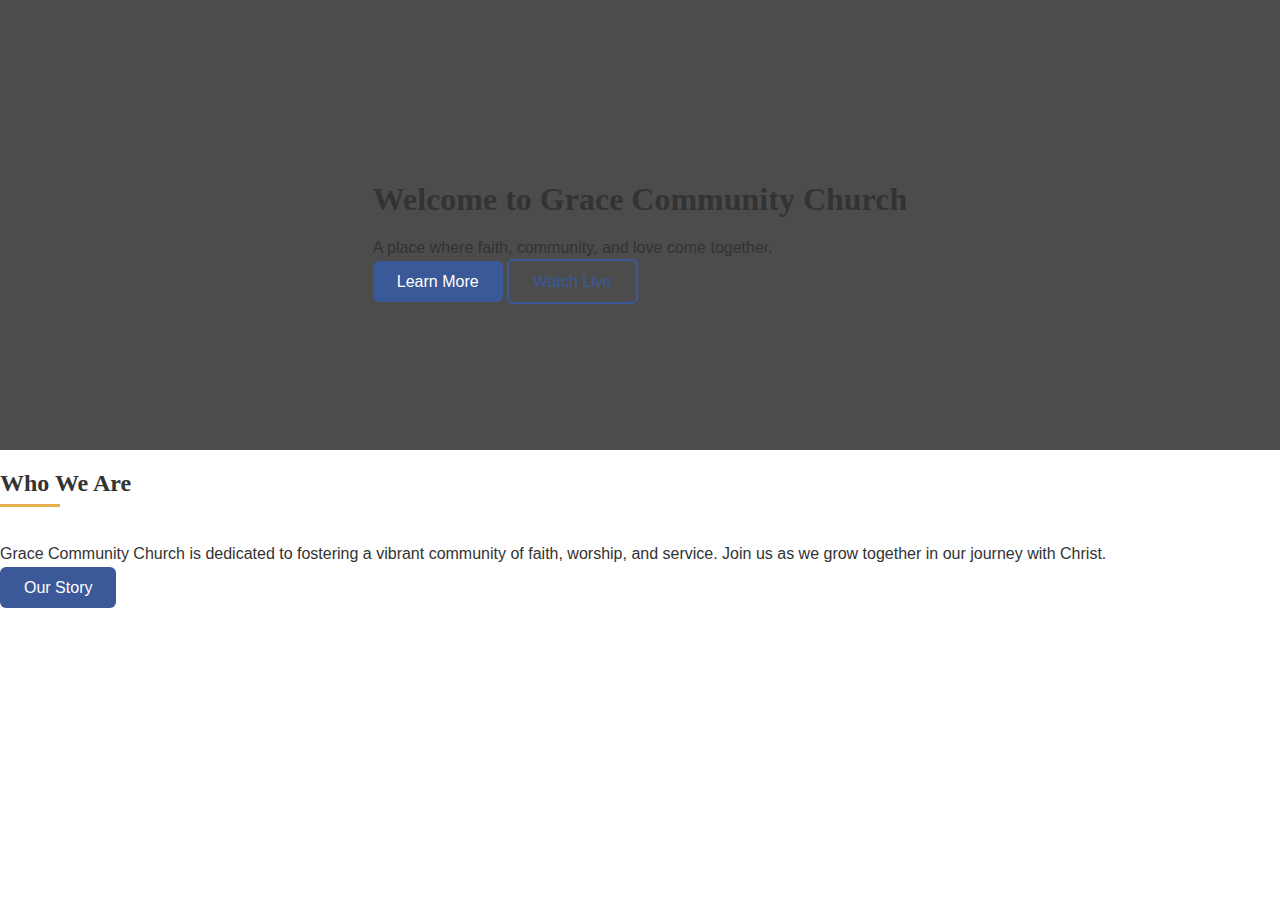
<file: index.html>
<!DOCTYPE html>
<html lang="en">
<head>
  <meta charset="UTF-8">
  <meta http-equiv="refresh" content="0;url=/pages/index.html">
  <title>Redirecting...</title>
</head>
<body>
  <p>Redirecting to <a href="/pages/index.html">Grace Community Church</a>...</p>
</body>
</html>
</file>
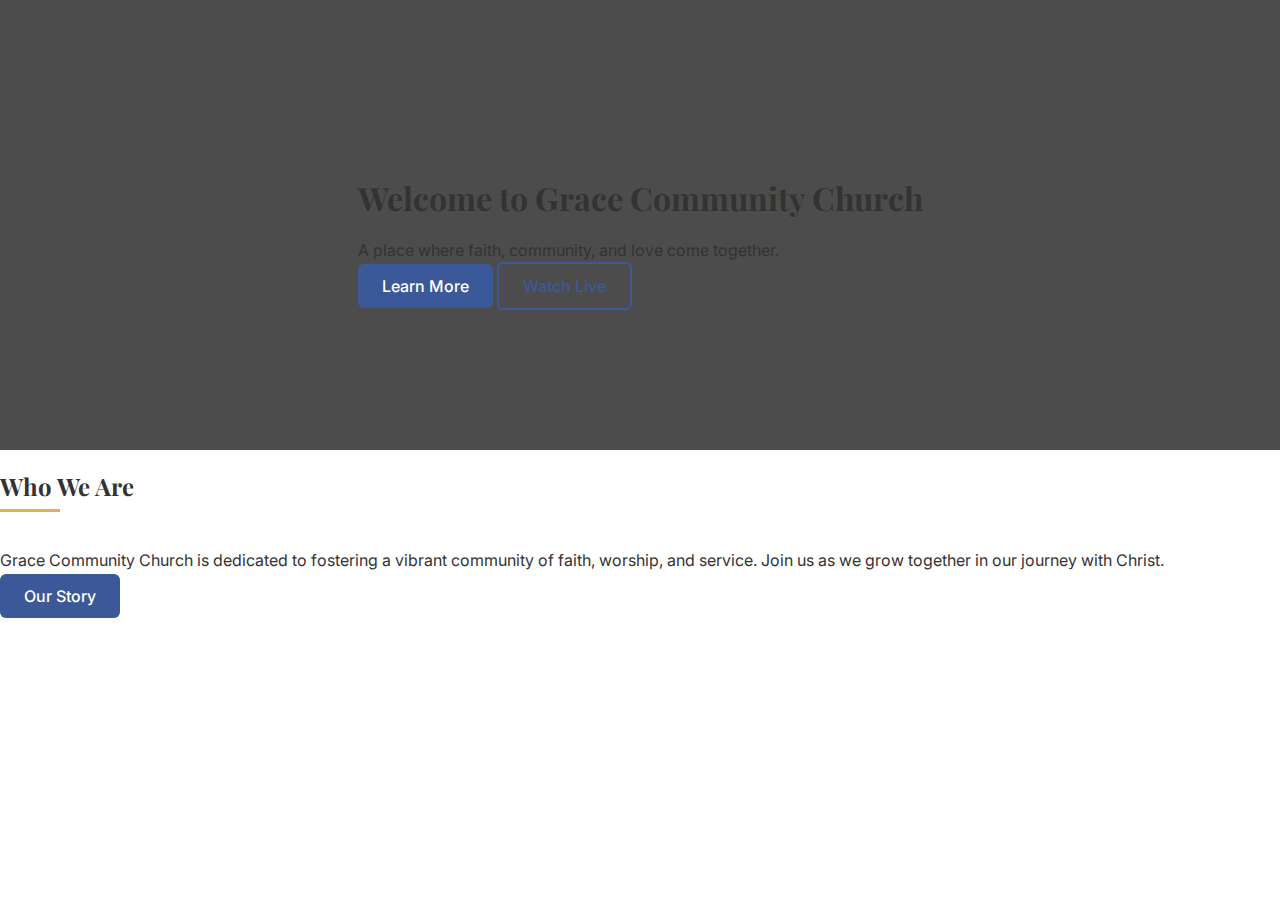
<file: pages/index.html>
<!DOCTYPE html>
<html lang="en">
<head>
  <meta charset="UTF-8">
  <meta name="viewport" content="width=device-width, initial-scale=1.0">
  <meta name="description" content="Welcome to Grace Community Church, a place of worship, fellowship, and spiritual growth. Join us for services and community events.">
  <meta name="keywords" content="church, worship, fellowship, Grace Community Church, sermons, livestream">
  <meta name="author" content="Grace Community Church">
  <title>Grace Community Church - Home</title>
  
  <!-- Fonts -->
  <link rel="preconnect" href="https://fonts.googleapis.com">
  <link rel="preconnect" href="https://fonts.gstatic.com" crossorigin>
  <link href="https://fonts.googleapis.com/css2?family=Inter:wght@300;400;500;600;700&family=Playfair+Display:wght@400;500;600;700&display=swap" rel="stylesheet">
  
  <!-- Tailwind CSS -->
  <script src="https://cdn.twind.style" crossorigin></script>
  
  <!-- Font Awesome -->
  <link rel="stylesheet" href="https://cdnjs.cloudflare.com/ajax/libs/font-awesome/6.4.0/css/all.min.css">
  
  <!-- Custom CSS -->
  <link rel="stylesheet" href="/css/styles.css">
  
  <!-- Favicon -->
  <link rel="icon" type="image/x-icon" href="/assets/favicon.ico">
</head>
<body>
  <!-- Header -->
  <div id="header"></div>
  
  <!-- Hero Section -->
  <section class="page-header py-32 flex items-center justify-center text-white">
    <div class="container mx-auto px-4 text-center">
      <h1 class="text-4xl md:text-6xl font-bold mb-4">Welcome to Grace Community Church</h1>
      <p class="text-xl max-w-3xl mx-auto">A place where faith, community, and love come together.</p>
      <div class="mt-8 flex justify-center gap-4">
        <a href="/pages/about.html" class="btn-primary">Learn More</a>
        <a href="/pages/livestream.html" class="btn-outline">Watch Live</a>
      </div>
    </div>
  </section>
  
  <!-- About Section -->
  <section class="py-20">
    <div class="container mx-auto px-4">
      <div class="max-w-3xl mx-auto text-center">
        <h2 class="text-3xl md:text-4xl font-bold section-title">Who We Are</h2>
        <p class="text-gray-600 mt-8">
          Grace Community Church is dedicated to fostering a vibrant community of faith, worship, and service. Join us as we grow together in our journey with Christ.
        </p>
        <div class="mt-8">
          <a href="/pages/about.html" class="btn-primary">Our Story</a>
        </div>
      </div>
    </div>
  </section>
  
  <!-- Footer -->
  <div id="footer"></div>
  
  <!-- JavaScript -->
  <script src="/js/main.js"></script>
</body>
</html>
</file>
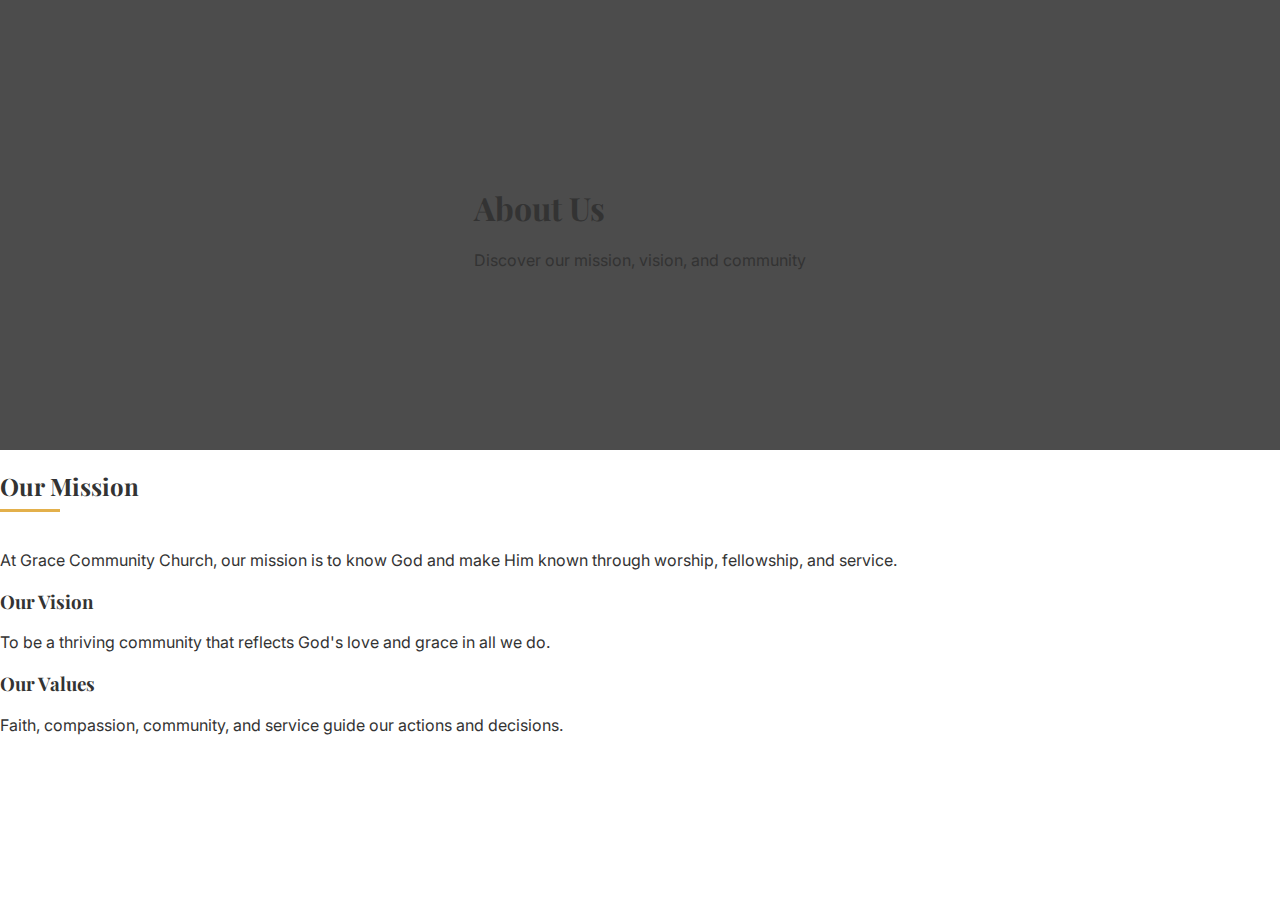
<file: pages/about.html>
<!DOCTYPE html>
<html lang="en">
<head>
  <meta charset="UTF-8">
  <meta name="viewport" content="width=device-width, initial-scale=1.0">
  <meta name="description" content="Learn about Grace Community Church's mission, vision, and leadership team.">
  <meta name="keywords" content="church, about, mission, vision, Grace Community Church">
  <meta name="author" content="Grace Community Church">
  <title>Grace Community Church - About</title>
  
  <link rel="preconnect" href="https://fonts.googleapis.com">
  <link rel="preconnect" href="https://fonts.gstatic.com" crossorigin>
  <link href="https://fonts.googleapis.com/css2?family=Inter:wght@300;400;500;600;700&family=Playfair+Display:wght@400;500;600;700&display=swap" rel="stylesheet">
  <script src="https://cdn.twind.style" crossorigin></script>
  <link rel="stylesheet" href="https://cdnjs.cloudflare.com/ajax/libs/font-awesome/6.4.0/css/all.min.css">
  <link rel="stylesheet" href="/css/styles.css">
  <link rel="icon" type="image/x-icon" href="/assets/favicon.ico">
</head>
<body>
  <div id="header"></div>
  
  <section class="page-header py-32 flex items-center justify-center text-white">
    <div class="container mx-auto px-4 text-center">
      <h1 class="text-4xl md:text-6xl font-bold mb-4">About Us</h1>
      <p class="text-xl max-w-3xl mx-auto">Discover our mission, vision, and community</p>
    </div>
  </section>
  
  <section class="py-20">
    <div class="container mx-auto px-4">
      <div class="max-w-3xl mx-auto text-center mb-16">
        <h2 class="text-3xl md:text-4xl font-bold section-title">Our Mission</h2>
        <p class="text-gray-600 mt-8">
          At Grace Community Church, our mission is to know God and make Him known through worship, fellowship, and service.
        </p>
      </div>
      
      <div class="grid md:grid-cols-2 gap-8 max-w-5xl mx-auto">
        <div class="bg-white rounded-lg shadow-md p-6">
          <h3 class="text-xl font-bold mb-2">Our Vision</h3>
          <p class="text-gray-600">
            To be a thriving community that reflects God's love and grace in all we do.
          </p>
        </div>
        <div class="bg-white rounded-lg shadow-md p-6">
          <h3 class="text-xl font-bold mb-2">Our Values</h3>
          <p class="text-gray-600">
            Faith, compassion, community, and service guide our actions and decisions.
          </p>
        </div>
      </div>
    </div>
  </section>
  
  <div id="footer"></div>
  
  <script src="/js/main.js"></script>
</body>
</html>
</file>
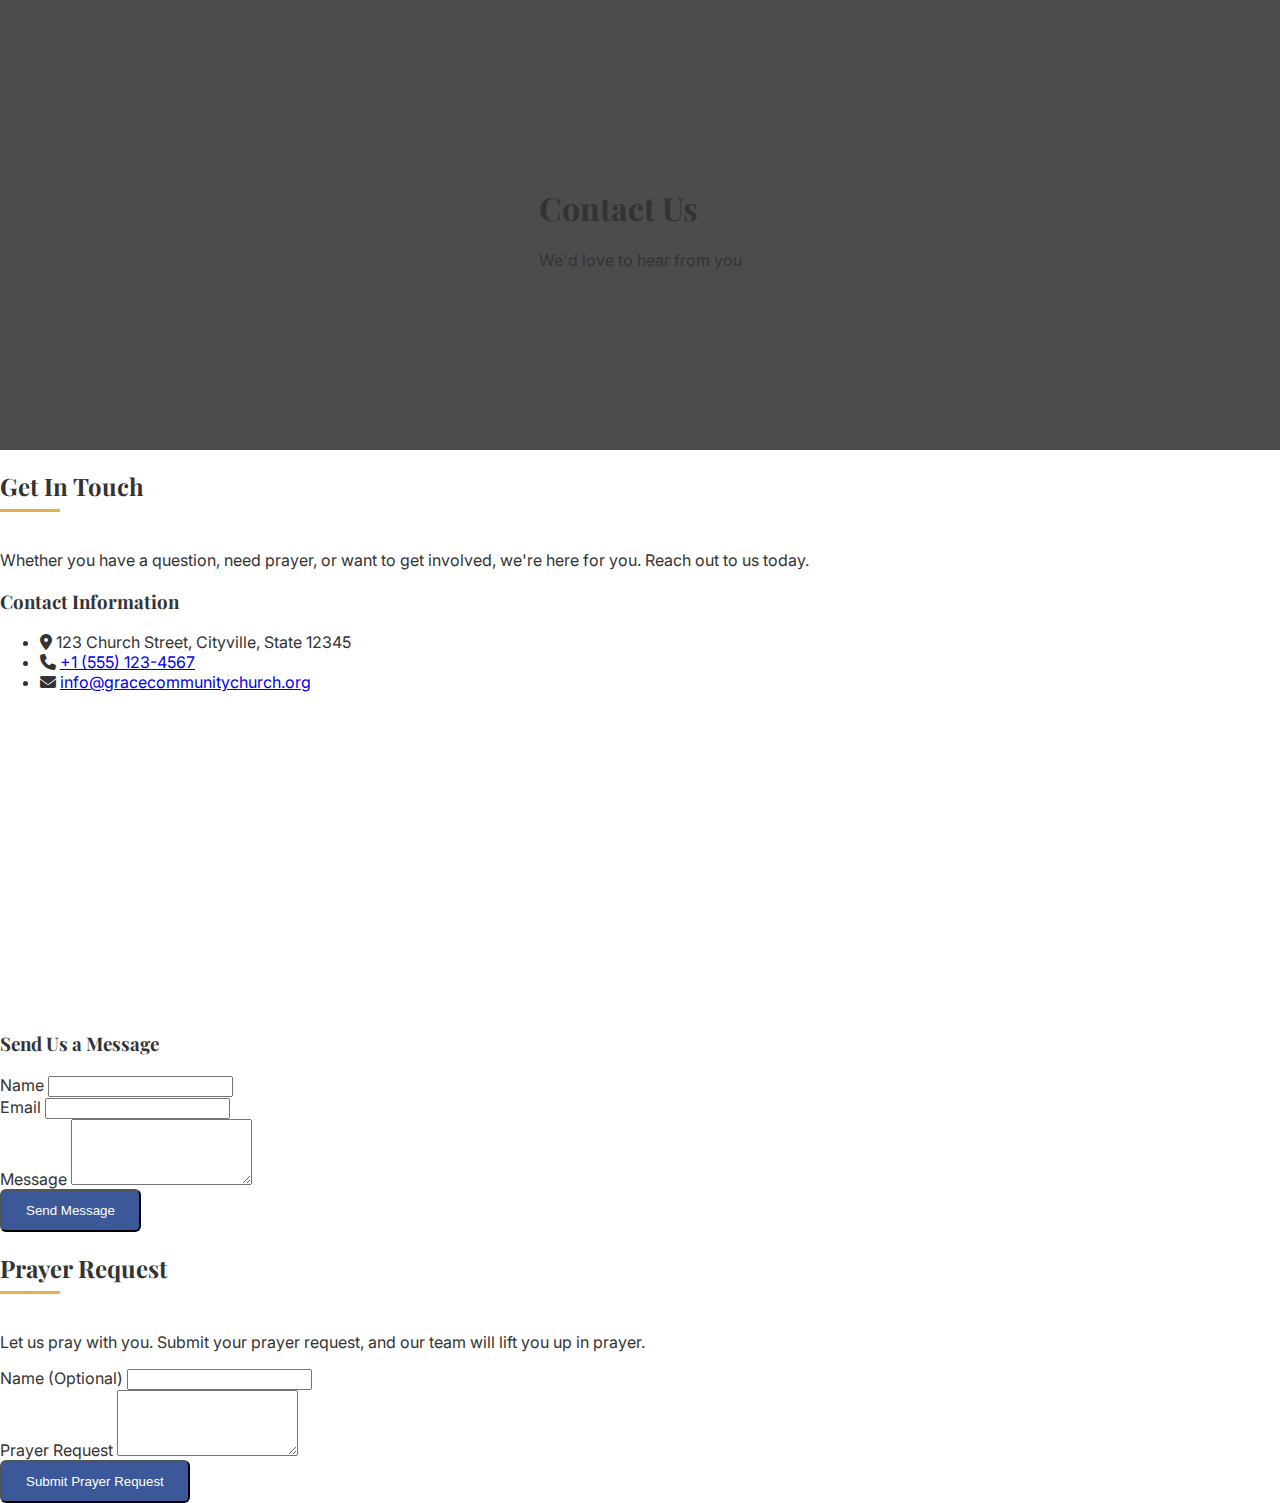
<file: pages/contact.html>
<!DOCTYPE html>
<html lang="en">
<head>
  <meta charset="UTF-8">
  <meta name="viewport" content="width=device-width, initial-scale=1.0">
  <meta name="description" content="Contact Grace Community Church for more information or submit a prayer request.">
  <meta name="keywords" content="church, contact, prayer request, Grace Community Church">
  <meta name="author" content="Grace Community Church">
  <title>Grace Community Church - Contact</title>
  
  <link rel="preconnect" href="https://fonts.googleapis.com">
  <link rel="preconnect" href="https://fonts.gstatic.com" crossorigin>
  <link href="https://fonts.googleapis.com/css2?family=Inter:wght@300;400;500;600;700&family=Playfair+Display:wght@400;500;600;700&display=swap" rel="stylesheet">
  <script src="https://cdn.twind.style" crossorigin></script>
  <link rel="stylesheet" href="https://cdnjs.cloudflare.com/ajax/libs/font-awesome/6.4.0/css/all.min.css">
  <link rel="stylesheet" href="/css/styles.css">
  <link rel="icon" type="image/x-icon" href="/assets/favicon.ico">
</head>
<body>
  <div id="header"></div>
  
  <section class="page-header py-32 flex items-center justify-center text-white">
    <div class="container mx-auto px-4 text-center">
      <h1 class="text-4xl md:text-6xl font-bold mb-4">Contact Us</h1>
      <p class="text-xl max-w-3xl mx-auto">We'd love to hear from you</p>
    </div>
  </section>
  
  <section class="py-20">
    <div class="container mx-auto px-4">
      <div class="max-w-3xl mx-auto text-center mb-16">
        <h2 class="text-3xl md:text-4xl font-bold section-title">Get In Touch</h2>
        <p class="text-gray-600 mt-8">
          Whether you have a question, need prayer, or want to get involved, we're here for you. Reach out to us today.
        </p>
      </div>
      
      <div class="grid md:grid-cols-2 gap-8 max-w-5xl mx-auto">
        <div>
          <h3 class="text-xl font-bold mb-4">Contact Information</h3>
          <ul class="space-y-4 text-gray-600">
            <li class="flex items-center">
              <i class="fas fa-map-marker-alt text-primary mr-3"></i>
              <span>123 Church Street, Cityville, State 12345</span>
            </li>
            <li class="flex items-center">
              <i class="fas fa-phone text-primary mr-3"></i>
              <a href="tel:+1-555-123-4567">+1 (555) 123-4567</a>
            </li>
            <li class="flex items-center">
              <i class="fas fa-envelope text-primary mr-3"></i>
              <a href="mailto:info@gracecommunitychurch.org">info@gracecommunitychurch.org</a>
            </li>
          </ul>
          <div class="mt-6">
            <iframe src="https://www.google.com/maps/embed?pb=!1m18!1m12!1m3!1d3153.019239123456!2d-122.419415684681!3d37.774929779758!2m3!1f0!2f0!3f0!3m2!1i1024!2i768!4f13.1!3m3!1m2!1s0x8085808c6c0d7f7f%3A0x1b2c3d4e5f6a7b8c!2s123%20Church%20St%2C%20San%20Francisco%2C%20CA%2094114%2C%20USA!5e0!3m2!1sen!2sus!4v1631234567890!5m2!1sen!2sus" 
                    width="100%" 
                    height="300" 
                    style="border:0;" 
                    allowfullscreen 
                    loading="lazy"
                    title="Grace Community Church Location"></iframe>
          </div>
        </div>
        
        <div>
          <h3 class="text-xl font-bold mb-4">Send Us a Message</h3>
          <form class="space-y-4">
            <div>
              <label for="name" class="block text-sm font-medium text-gray-700">Name</label>
              <input type="text" id="name" required class="w-full px-4 py-2 border border-gray-300 rounded-md focus:outline-none focus:ring-2 focus:ring-primary">
            </div>
            <div>
              <label for="email" class="block text-sm font-medium text-gray-700">Email</label>
              <input type="email" id="email" required class="w-full px-4 py-2 border border-gray-300 rounded-md focus:outline-none focus:ring-2 focus:ring-primary">
            </div>
            <div>
              <label for="message" class="block text-sm font-medium text-gray-700">Message</label>
              <textarea id="message" rows="4" required class="w-full px-4 py-2 border border-gray-300 rounded-md focus:outline-none focus:ring-2 focus:ring-primary"></textarea>
            </div>
            <button type="submit" class="btn-primary">Send Message</button>
          </form>
        </div>
      </div>
    </div>
  </section>
  
  <section class="py-20 bg-gray-50">
    <div class="container mx-auto px-4">
      <div class="max-w-3xl mx-auto text-center">
        <h2 class="text-3xl md:text-4xl font-bold section-title">Prayer Request</h2>
        <p class="text-gray-600 mt-8 mb-8">
          Let us pray with you. Submit your prayer request, and our team will lift you up in prayer.
        </p>
        <form class="max-w-md mx-auto space-y-4">
          <div>
            <label for="prayer-name" class="block text-sm font-medium text-gray-700">Name (Optional)</label>
            <input type="text" id="prayer-name" class="w-full px-4 py-2 border border-gray-300 rounded-md focus:outline-none focus:ring-2 focus:ring-primary">
          </div>
          <div>
            <label for="prayer-request" class="block text-sm font-medium text-gray-700">Prayer Request</label>
            <textarea id="prayer-request" rows="4" required class="w-full px-4 py-2 border border-gray-300 rounded-md focus:outline-none focus:ring-2 focus:ring-primary"></textarea>
          </div>
          <button type="submit" class="btn-primary">Submit Prayer Request</button>
        </form>
      </div>
    </div>
  </section>
  
  <div id="footer"></div>
  
  <script src="/js/main.js"></script>
</body>
</html>
</file>
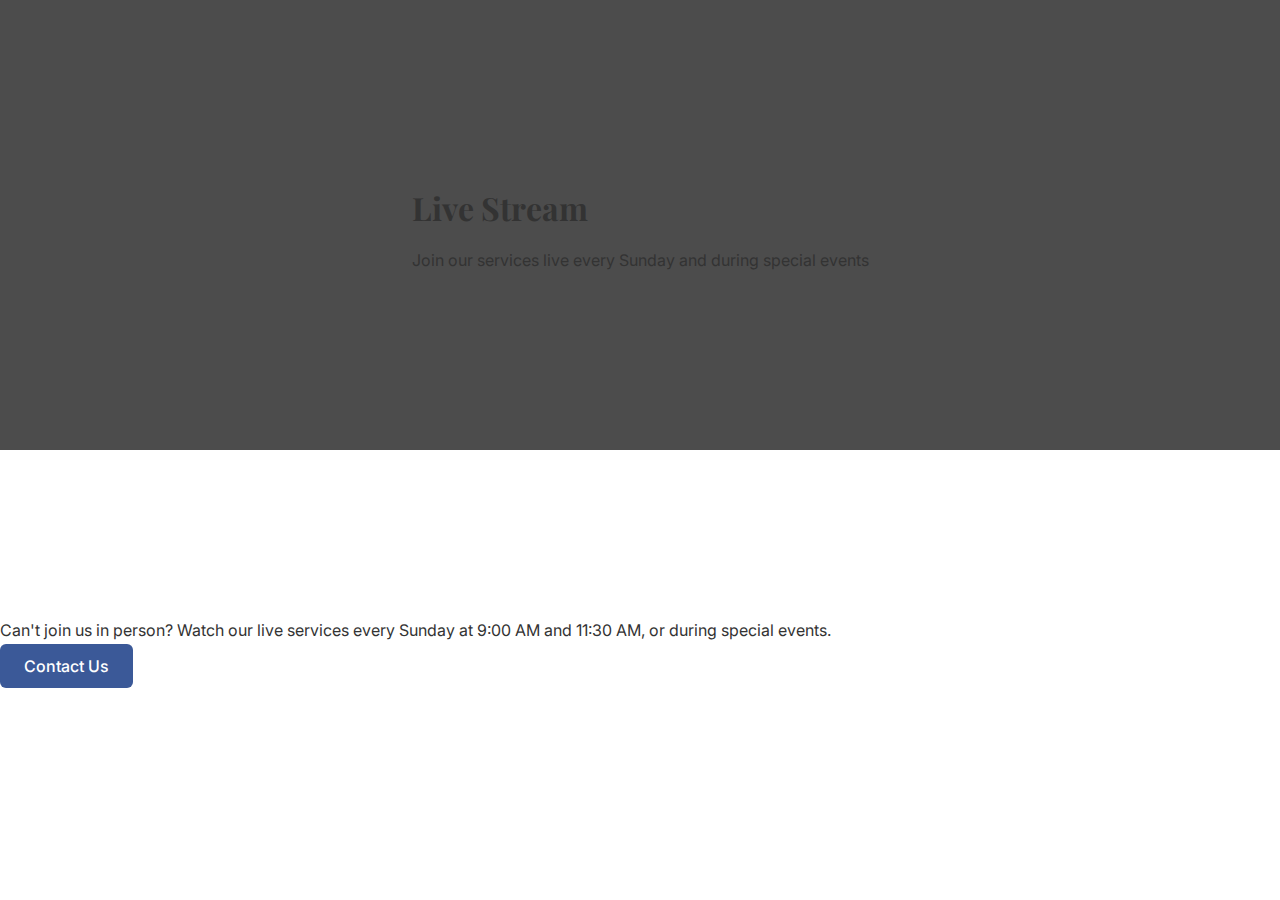
<file: pages/livestream.html>
<!DOCTYPE html>
<html lang="en">
<head>
  <meta charset="UTF-8">
  <meta name="viewport" content="width=device-width, initial-scale=1.0">
  <meta name="description" content="Watch live services from Grace Community Church every Sunday and during special events.">
  <meta name="keywords" content="church, livestream, Grace Community Church, worship">
  <meta name="author" content="Grace Community Church">
  <title>Grace Community Church - Live Stream</title>
  
  <link rel="preconnect" href="https://fonts.googleapis.com">
  <link rel="preconnect" href="https://fonts.gstatic.com" crossorigin>
  <link href="https://fonts.googleapis.com/css2?family=Inter:wght@300;400;500;600;700&family=Playfair+Display:wght@400;500;600;700&display=swap" rel="stylesheet">
  <script src="https://cdn.twind.style" crossorigin></script>
  <link rel="stylesheet" href="https://cdnjs.cloudflare.com/ajax/libs/font-awesome/6.4.0/css/all.min.css">
  <link rel="stylesheet" href="/css/styles.css">
  <link rel="icon" type="image/x-icon" href="/assets/favicon.ico">
</head>
<body>
  <div id="header"></div>
  
  <section class="page-header py-32 flex items-center justify-center text-white">
    <div class="container mx-auto px-4 text-center">
      <h1 class="text-4xl md:text-6xl font-bold mb-4">Live Stream</h1>
      <p class="text-xl max-w-3xl mx-auto">Join our services live every Sunday and during special events</p>
    </div>
  </section>
  
  <section class="py-20">
    <div class="container mx-auto px-4">
      <div class="max-w-5xl mx-auto">
        <div class="aspect-w-16 aspect-h-9">
          <iframe src="https://www.youtube.com/embed/live_stream?channel=EXAMPLE_CHANNEL_ID" 
                  frameborder="0" 
                  allow="accelerometer; autoplay; clipboard-write; encrypted-media; gyroscope; picture-in-picture" 
                  allowfullscreen 
                  class="w-full h-full rounded-lg shadow-md"
                  title="Grace Community Church Live Stream"></iframe>
        </div>
        <p class="text-center text-gray-600 mt-8">
          Can't join us in person? Watch our live services every Sunday at 9:00 AM and 11:30 AM, or during special events.
        </p>
        <div class="text-center mt-8">
          <a href="/pages/contact.html" class="btn-primary">Contact Us</a>
        </div>
      </div>
    </div>
  </section>
  
  <div id="footer"></div>
  
  <script src="/js/main.js"></script>
</body>
</html>
</file>
<file: css/styles.css>
/* styles.css */
:root {
  --primary: #3b5998;
  --secondary: #f8f9fa;
  --accent: #e3b04b;
  --text: #333;
  --light-text: #6c757d;
}

body {
  font-family: 'Inter', sans-serif;
  color: var(--text);
  scroll-behavior: smooth;
  margin: 0;
}

h1, h2, h3, h4, h5 {
  font-family: 'Playfair Display', serif;
}

.page-header {
  background: linear-gradient(rgba(0, 0, 0, 0.7), rgba(0, 0, 0, 0.7)), url('https://images.unsplash.com/photo-1513151233558-d860c5398176?ixlib=rb-4.0.3&auto=format&fit=crop&w=1470&q=80');
  background-size: cover;
  background-position: center;
  min-height: 50vh;
  display: flex;
  align-items: center;
  justify-content: center;
}

.section-title {
  position: relative;
  display: inline-block;
  margin-bottom: 2rem;
}

.section-title::after {
  content: '';
  position: absolute;
  bottom: -10px;
  left: 0;
  width: 60px;
  height: 3px;
  background-color: var(--accent);
}

.btn-primary {
  background-color: var(--primary);
  color: white;
  padding: 0.75rem 1.5rem;
  border-radius: 0.375rem;
  font-weight: 500;
  transition: background-color 0.3s ease;
  text-decoration: none;
}

.btn-primary:hover {
  background-color: #2d4373;
}

.btn-outline {
  border: 2px solid var(--primary);
  color: var(--primary);
  padding: 0.75rem 1.5rem;
  border-radius: 0.375rem;
  font-weight: 500;
  transition: all 0.3s ease;
  text-decoration: none;
}

.btn-outline:hover {
  background-color: var(--primary);
  color: white;
}

/* Navigation styles */
.nav-link {
  position: relative;
  color: var(--text);
}

.nav-link.active {
  color: var(--primary);
  font-weight: 600;
}

.nav-link::after {
  content: '';
  position: absolute;
  bottom: -5px;
  left: 0;
  width: 0;
  height: 2px;
  background-color: var(--accent);
  transition: width 0.3s ease;
}

.nav-link:hover::after {
  width: 100%;
}

/* Mobile menu */
.mobile-menu {
  transition: transform 0.3s ease-in-out;
  transform: translateX(100%);
}

.mobile-menu.active {
  transform: translateX(0);
}

/* Responsive adjustments */
@media (max-width: 768px) {
  .page-header {
    min-height: 40vh;
    padding: 2rem 1rem;
  }

  .page-header h1 {
    font-size: 2.5rem;
  }

  .page-header p {
    font-size: 1rem;
  }

  .grid {
    grid-template-columns: 1fr;
  }

  .container {
    padding-left: 1rem;
    padding-right: 1rem;
  }

  .btn-primary, .btn-outline {
    padding: 0.5rem 1rem;
    font-size: 0.875rem;
  }
}

@media (max-width: 640px) {
  header .container {
    padding: 0.5rem 1rem;
  }

  .text-4xl {
    font-size: 2rem;
  }

  .text-3xl {
    font-size: 1.75rem;
  }

  .section-title::after {
    width: 40px;
  }
}

/* Accessibility */
.sr-only {
  position: absolute;
  width: 1px;
  height: 1px;
  padding: 0;
  margin: -1px;
  overflow: hidden;
  clip: rect(0, 0, 0, 0);
  border: 0;
}

/* Minify this CSS for production using a tool like cssnano */
</file>
